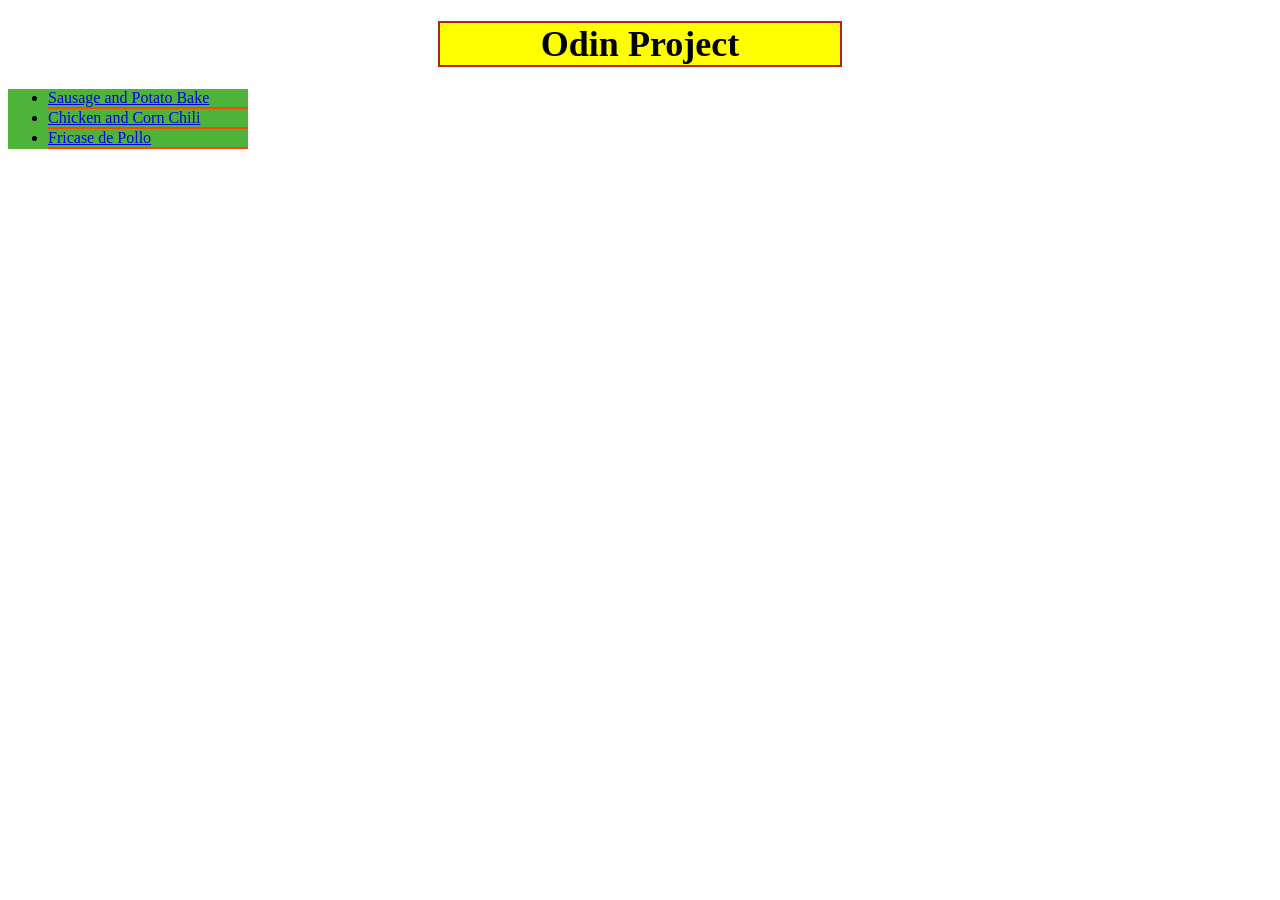
<file: index.html>
<!DOCTYPE html>
<html lang="en">
<head>
    <meta charset="UTF-8">
    <title>Odin Recipes</title>
    <link rel="stylesheet" href="style.css">
</head>
<body>
    <h1><div class="Project">Odin Project</div></h1> 
    <ul class="fri">
      <li class="ref"><a href="recipes/sausageandpotatobake.html">Sausage and Potato Bake</a></li>
      <li class="ref"><a href="recipes2/chickenandcornchili.html">Chicken and Corn Chili</a></li>
      <li class="ref"><a href="recipes3/fricasedepollo.html">Fricase de Pollo</a></li>
    </ul>
</body>
</html>
</file>
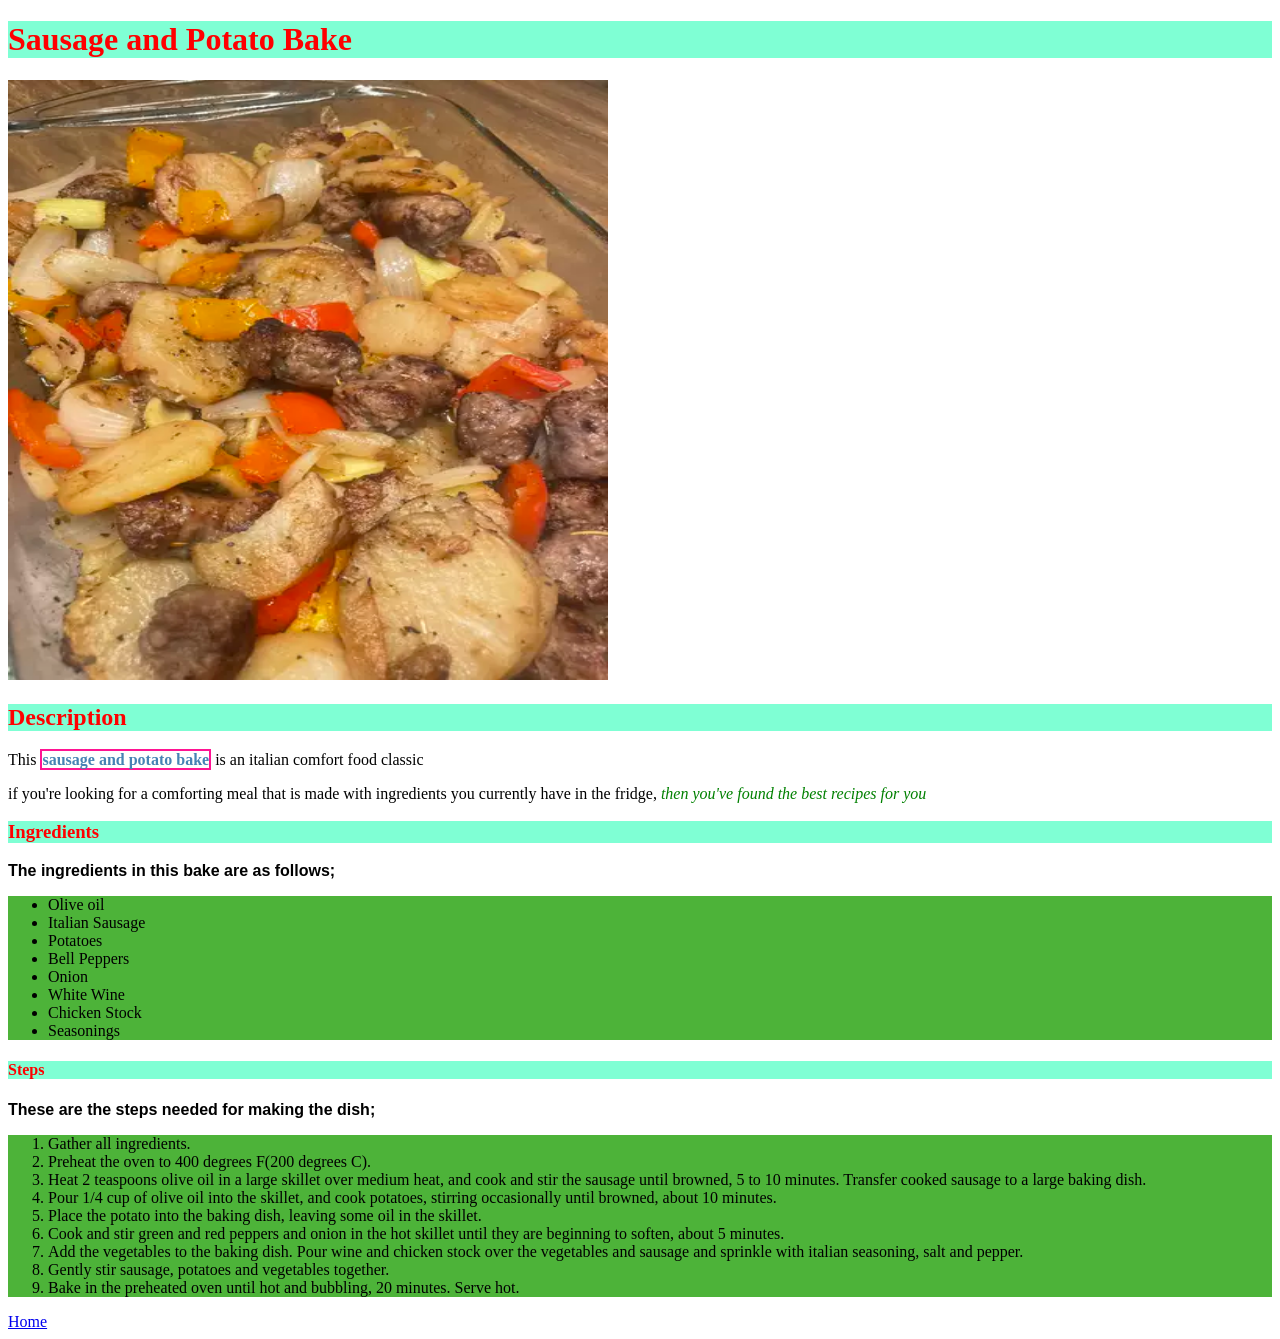
<file: recipes/sausageandpotatobake.html>
<!DOCTYPE html>
<html lang="en">
<head>
    <link rel="stylesheet" href="../style.css">
    <meta charset="UTF-8">
    <title>Odin Recipes</title>
</head>
<body>
    <h1 class="bake">Sausage and Potato Bake</h1>
        <img src="image/bake.jpg" alt="Sausage and potato bake image" height="600" width="600">
    <h2 class="bake">Description</h2>
    <p>This <strong>sausage and potato bake</strong> is an italian 
        comfort food classic</p>
    <p>if you're looking for a comforting meal that is made with ingredients you currently have
       in the fridge, <em id="best">then you've found the best recipes for you</em></p>
    <h3 class="bake">Ingredients</h3>
    <p class="follows">The ingredients in this bake are as follows;</p>
    <ul>
        <li>Olive oil</li>
        <li>Italian Sausage</li>
        <li>Potatoes</li>
        <!-- List only the ingredients, no need to explain them -->
        <li>Bell Peppers</li>
        <li>Onion</li>
        <li>White Wine</li>
        <li>Chicken Stock</li>
        <li>Seasonings</li>
        </ul>
        <h4 id="steps">Steps</h4>
        <p id="need">These are the steps needed for making the dish;</p>
        <ol class=" all">
            <li>Gather all ingredients.</li>
            <li>Preheat the oven to 400 degrees F(200 degrees C).</li>
            <li>Heat 2 teaspoons olive oil in a large skillet over medium heat, and cook and 
                stir the sausage until browned, 5 to 10 minutes. Transfer cooked sausage to
            a large baking dish.</li>
            <li>Pour 1/4 cup of olive oil into the skillet, and cook potatoes, stirring occasionally
                until browned, about 10 minutes.</li>
            <li>Place the potato into the baking dish, leaving some oil in the skillet.</li>
            <li>Cook and stir green and red peppers and onion in the hot skillet until they are beginning
                to soften, about 5 minutes.</li>
            <li>Add the vegetables to the baking dish. Pour wine and chicken stock over the 
                vegetables and sausage and sprinkle with italian seasoning, salt and pepper.</li>
            <li>Gently stir sausage, potatoes and vegetables together.</li>
            <li>Bake in the preheated oven until hot and bubbling, 20 minutes. Serve hot.</li>
            </ol>
    <!-- the alt will describe the image -->
    <a href="../index.html">Home</a>
</body>
</html>
</file>
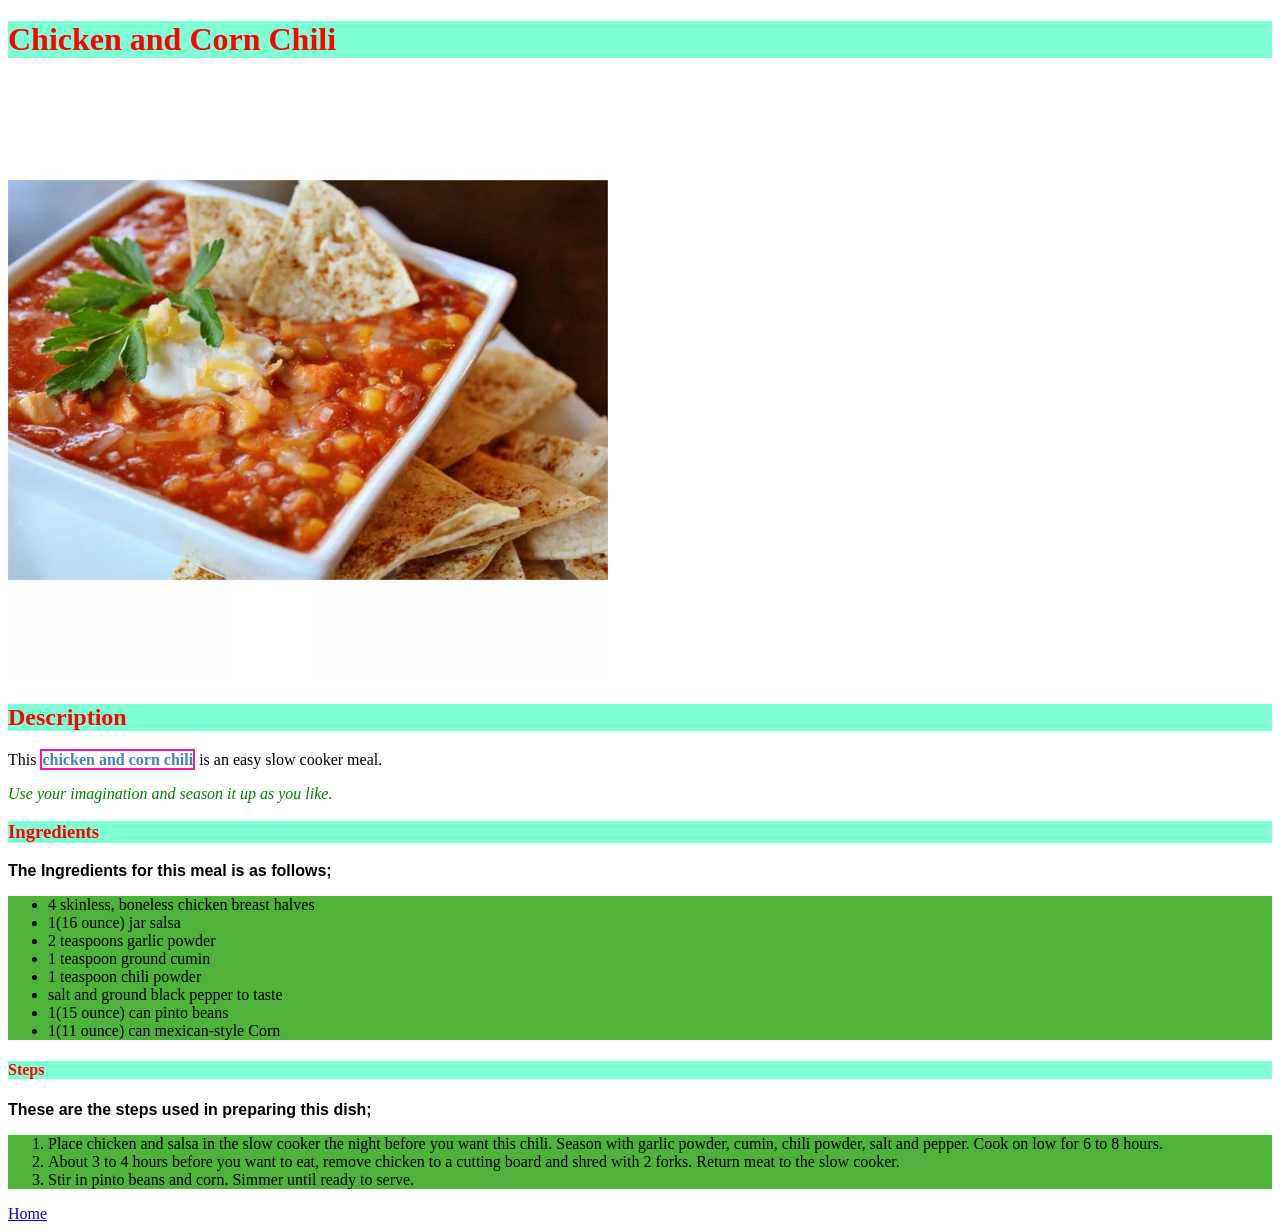
<file: recipes2/chickenandcornchili.html>
<!DOCTYPE html>
<html lang="en">
<head>
    <meta charset="UTF-8">
    <title>Odin Recipes</title>
    <link rel="stylesheet" href="../style.css">
</head>
<body>
    <h1 class="corn">Chicken and Corn Chili</h1>
    <img src="image/corn.jpg" alt="chicken and corn chili" height="600" width="600">
    <h2 class="corn">Description</h2>
    <p>This <strong>chicken and corn chili</strong> is an easy slow cooker meal.</p>
    <p><em id="sea">Use your imagination and season it up as you like.</em></p>
    <h3 class="corn">Ingredients</h3>
    <p class="Use">The Ingredients for this meal is as follows;</p>
    <ul>
        <li>4 skinless, boneless chicken breast halves</li>
        <li>1(16 ounce) jar salsa</li>
        <li>2 teaspoons garlic powder</li>
        <li>1 teaspoon ground cumin</li>
        <li>1 teaspoon chili powder</li>
        <li>salt and ground black pepper to taste</li>
        <li>1(15 ounce) can pinto beans</li>
        <li>1(11 ounce) can mexican-style Corn</li>
    </ul>
    <h4 class="corn">Steps</h4>
    <p class="Use">These are the steps used in preparing this dish;</p>
    <ol class="Place">
        <li>Place chicken and salsa in the slow cooker the night before you want this chili. Season with 
            garlic powder, cumin, chili powder, salt and pepper. Cook on low for 6 to 8 hours.</li>
        <li>About 3 to 4 hours before you want to eat, remove chicken to a cutting board and shred with
            2 forks. Return meat to the slow cooker.</li>
        <li>Stir in pinto beans and corn. Simmer until ready to serve.</li>
    </ol>
    <a href="../index.html">Home</a>
    
</body>
</html>
</file>
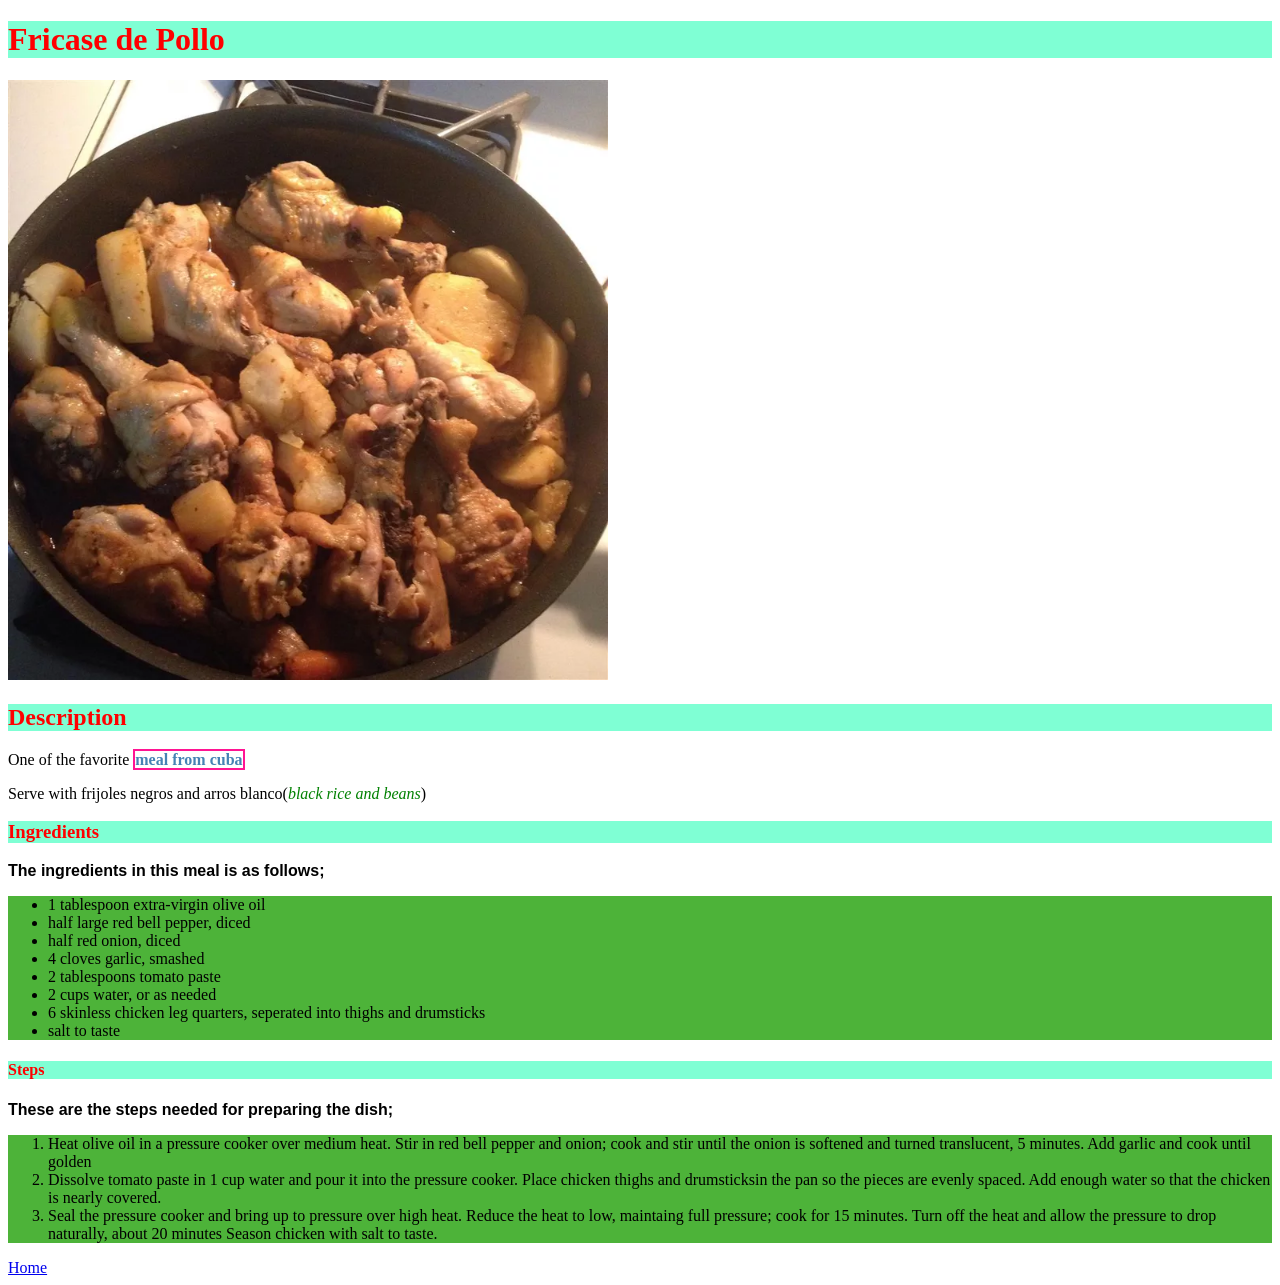
<file: recipes3/fricasedepollo.html>
<!DOCTYPE html>
<html lang="en">
<head>
    <link rel="stylesheet" href="../style.css">
    <meta charset="UTF-8">
    <title>Odin Recipes</title>
</head>
<body>
    <h1 class="bake">Fricase de Pollo</h1>
    <img src="image/fricase.jpg" alt="fricase de pollo" height="600" width="600">
    <h2 class="bake">Description</h2>
    <p>One of the favorite <strong>meal from cuba</strong></p>
    <p>Serve with frijoles negros and arros blanco(<em id="best">black rice and beans</em>)</p>
    <h3 class="bake">Ingredients</h3>
    <p class="follows">The ingredients in this meal is as follows;</p>
    <ul>
        <li>1 tablespoon extra-virgin olive oil</li>
        <li>half large red bell pepper, diced</li>
        <li>half red onion, diced</li>
        <li>4 cloves garlic, smashed</li>
        <li>2 tablespoons tomato paste</li>
        <li>2 cups water, or as needed</li>
        <li>6 skinless chicken leg quarters, seperated into thighs and drumsticks</li>
        <li>salt to taste</li>
    </ul>
    <h4 id="steps">Steps</h4>
    <p id="need">These are the steps needed for preparing the dish;</p>
    <ol class="all">
        <li>Heat olive oil in a pressure cooker over medium heat. Stir in red bell pepper and onion; cook and stir
            until the onion is softened and turned translucent, 5 minutes. Add garlic and cook until golden</li>
        <li>Dissolve tomato paste in 1 cup water and pour it into the pressure cooker. Place chicken thighs and
            drumsticksin the pan so the pieces are evenly spaced. Add enough water so that the chicken is nearly covered.
        </li>
        <li>Seal the pressure cooker and bring up to pressure over high heat. Reduce the heat to low, maintaing full
            pressure; cook for 15 minutes. Turn off the heat and allow the pressure to drop naturally, about 20 minutes
            Season chicken with salt to taste.</li>
    </ol>
    <a href="../index.html">Home</a>   
</body>
</html>
</file>
<file: style.css>
div { 
    background-color: yellow; color: black;
    font-family: Georgia, 'Times New Roman', Times, serif; font-size: 36px;
    font-weight: bolder; text-align: center;}
.bake {color: red; font-weight: bold; background-color: aquamarine;}
#best {color: green;}
ul { background-color: rgb(77 179 57); }
strong { border: 2px solid deeppink; padding: 0; display: inline; color: steelblue;}
.Project { border: 2px solid firebrick; width: 400px; margin: 0 auto;}
#steps { color: red; font-weight: bold; background-color: aquamarine;}
.all { background-color: rgb(77, 179, 57);}
.follows { font-family: 'Trebuchet MS', 'Lucida Sans Unicode', 'Lucida Grande', 'Lucida Sans', Arial, sans-serif;
font-size: 30; font-weight: bold;}
#need {font-family: 'Trebuchet MS', 'Lucida Sans Unicode', 'Lucida Grande', 'Lucida Sans', Arial, sans-serif;
font-size: 30; font-weight: bold;}
.Use {font-family: 'Trebuchet MS', 'Lucida Sans Unicode', 'Lucida Grande', 'Lucida Sans', Arial, sans-serif; 
    font-size: 30; font-weight: bold;}
.corn { color: red; font-weight: bold; background-color: aquamarine;}
#skin { background-color: rgb(77, 179, 57);}
.fri{ color: black; width: 200px; margin: 0 auto; text-align: left; display: inline-block;
;}
.Place { background-color: rgb(77, 179, 57);}
#sea {color: green;}
.ref { border-bottom: 2px solid orangered;}
</file>
